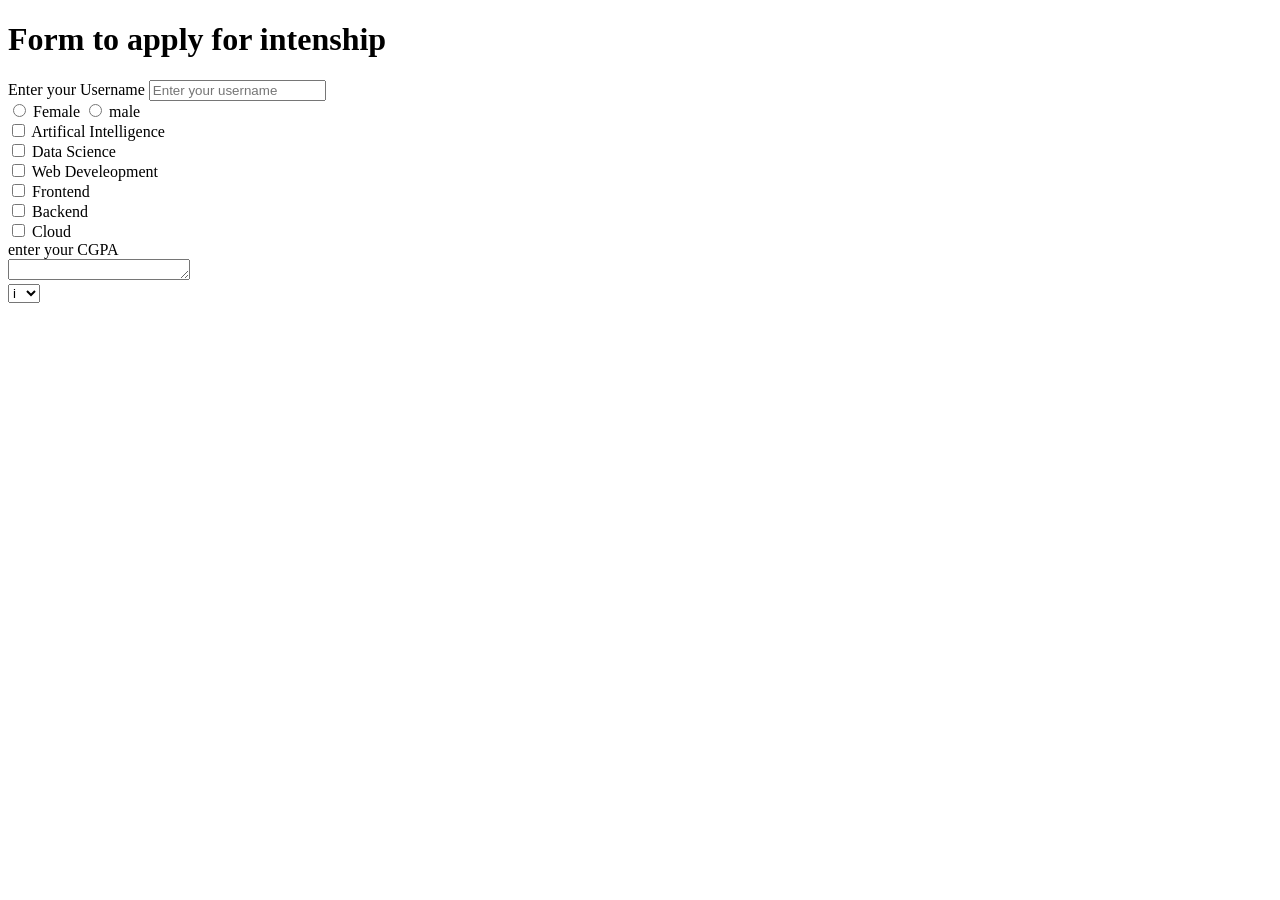
<file: form.html>
<!DOCTYPE html>
<html lang="en">
<head>
    <meta charset="UTF-8">
    <meta name="viewport" content="width=device-width, initial-scale=1.0">
    <title>Form</title>
</head>
<h1> Form to apply for intenship</h1>
<form action="post">
    <div> 
        <label for ="username">Enter your Username </label>
        <input type="text" id="username"name="username"placeholder="Enter your username ">
    </div>
    <div>
    <input type="radio" id="Female" name="gender" value="Female">
    <label for="Female">Female</label>
     <input type="radio" id="male" name="gender" value="male">
    <label for="male">male</label>
    </div>
<div>
    <input type="checkBox" id="Domain"name="Ai" Value="yes">
    <label for ="Ai"> Artifical Intelligence</label>
<div>
    <input type="checkBox" id="Domain"name="Ds" Value="yes">
    <label for ="Ds"> Data Science</label>
<div>
    <input type="checkBox" id="Domain"name="WebDev" Value="yes">
    <label for ="WebDev">Web Develeopment</label>
<div>
    <input type="checkBox" id="Domain"name="Frontend" Value="yes">
    <label for ="Frontend"> Frontend</label>
<div>
    <input type="checkBox" id="Domain"name="Backend" Value="yes">
    <label for ="Backend">Backend</label>
<div>
    <input type="checkBox" id="Domain"name="Cloud" Value="yes">
    <label for ="Cloud">Cloud</label>
</div>
<div>
    <label for ="comment">enter your CGPA</label>
    <br>
    <textarea id ="comment" name = "CGPA" rows="1" cols="20"></textarea>
</div>
<select name = "year">
    <option value="i" >i</option>
    <option value="ii" >ii</option>
    <option value="iii" >iii</option>
    <option value="iv" >iv</option>

</select>
</form>
<body>
    
</body>
</html>
</file>
